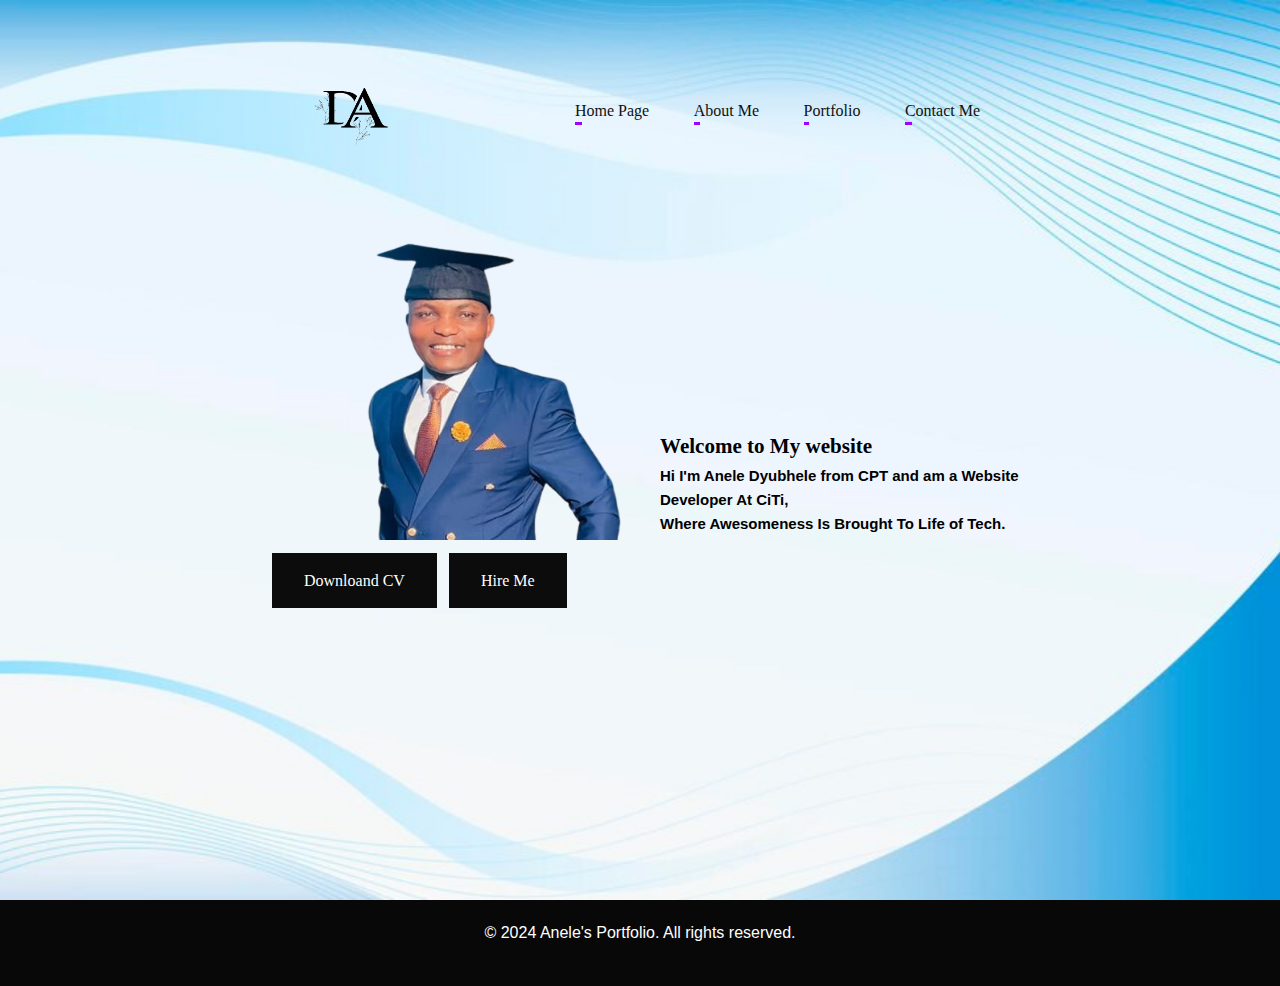
<file: index.html>
<!DOCTYPE html>
<html lang="en">
<head>
    <meta charset="UTF-8">
    <meta http-equiv="x-UA-Compatible" content="IE=edge">
    <meta name="viewport" content="width=device-width, initial-scale=1.0">
    <link rel="stylesheet" href="https://cdnjs.cloudflare.com/ajax/libs/font-awesome/6.1.2/css/all.min.css" integrity="sha512-1sCRPdkRXhBV2PBLUdRb4tMg1w2YPf37qatUFeS7zlBy7jJI8Lf4VHwWfZZfpXtYSLy85pkm9GaYVYMfw5BC1A==" crossorigin="anonymous" referrerpolicy="no-referrer" />

    <title> Home Page</title>
    <link rel="stylesheet" href="style.css">
    <script></script>

    
</head>
<body>
   
<div id="header">
    <div class="container">
        
        <nav>
            <img src="img\Black_Cream_Elegant_Monogram_Initial_Name_I_C_Logo_-removebg-preview.png" class="logo" height="100">
            
            <ul>
                
                <li><a href="index.html">Home Page</a></li>
                <li><a href="about.html">About Me</a></li>
                <!-- <li><a href="Services.html">Services</a></li> -->
                <li><a href="portifolio.html">Portfolio</a></li>
                <li><a href="contact.html">Contact Me</a></li>
            </ul>
        </nav>
        <!-- <div class="search">
            <input type="text" placeholder="Search">
            <button>Search</button>
          </div> -->
        <div class="row">
            <div class="column-left">
              <div class="content">
                <img src="img\Anele_pic3-removebg-preview.png" height="350" width="450"><br>
               
                <!-- <a href="Anelle’s Cv.pdf" class="btn b">downloand cv</a> -->
                <div class="link-container">
                <a href="Anelle’s Cv.pdf" class="contact-button">Downloand CV</a>
                <a href="file:///C:/Users/Anele.Dyubhele/Desktop/portfolio/Portfolio/portifolio.html" class="hire-me-btn">Hire Me</a>
                </div>
              </div>
            </div>
            <div class="column-right">
              <h3>Welcome to My website</h3>
              <h4>Hi I'm Anele Dyubhele from CPT and am a Website Developer At CiTi,</h4>
              <h5>Where Awesomeness Is Brought To Life of Tech.
              </h5><br>
            </div>
</div>
</div>

</p></div>

<footer>
  <p>&copy; 2024 Anele's Portfolio. All rights reserved. 
      <a href="https://www.facebook.com/" target="fa-facebook" rel="noopener noreferrer">
      <i class="fab fa-facebook"></i></a>
          <a href="https://mail.google.com/mail/u/0/#inbox" target="_blank" rel="noopener noreferrer">
    <i class="fas fa-envelope"></i></a>
    <a href="https://github.com/Aneledyubhele?tab=repositories" target="_blank" rel="noopener noreferrer">
    <i class="fab fa-github"></i></a>
    <a href="https://www.linkedin.com/feed/" target="_blank" rel="noopener noreferrer">
  </i> <i class="fab fa-linkedin"></i></a>

</p>
</footer>
</body>
</html>
</file>
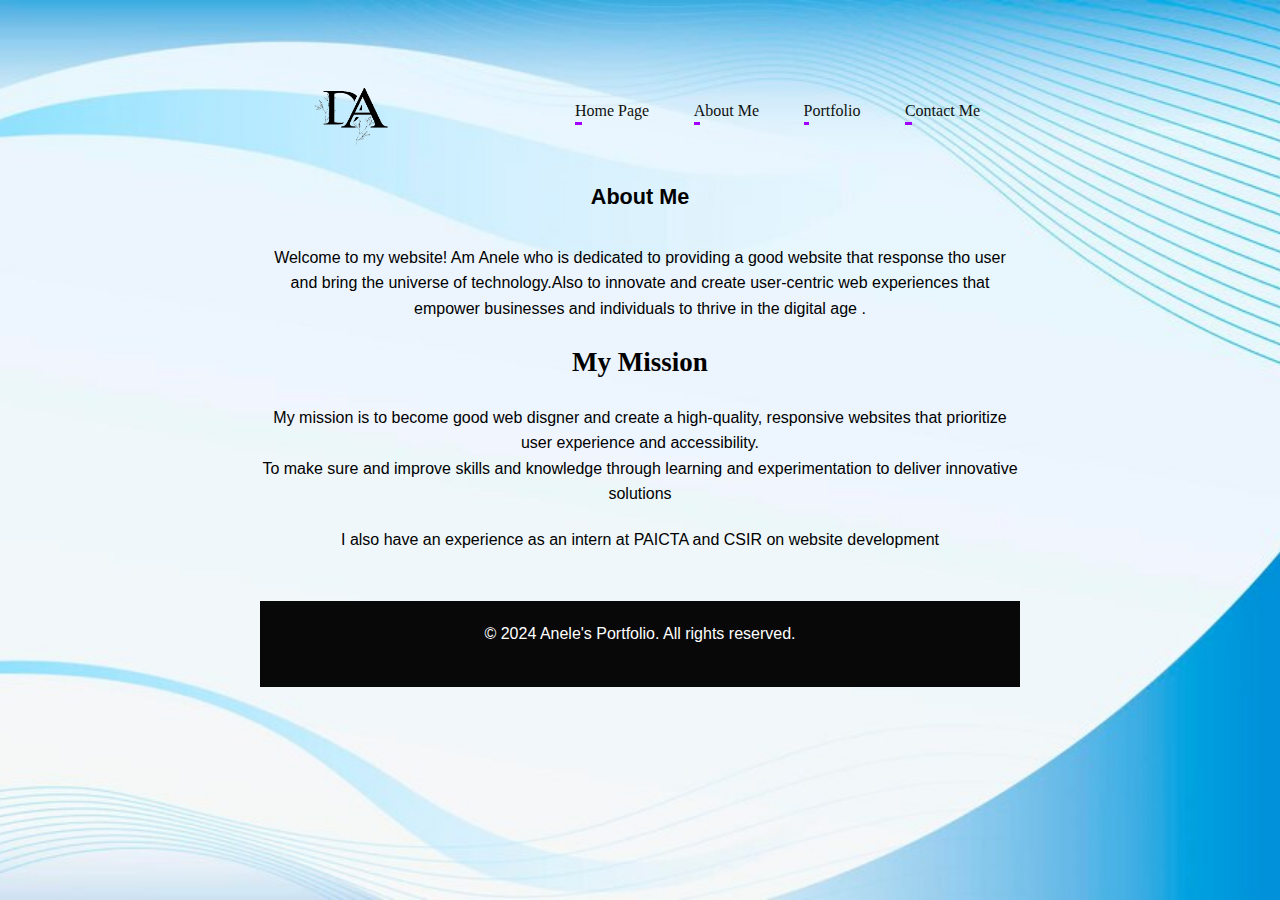
<file: about.html>
<!DOCTYPE html>
<html lang="en">
<head>
    <meta charset="UTF-8">
    <meta http-equiv="x-UA-Compatible" content="IE=edge">
    <meta name="viewport" content="width=device-width, initial-scale=1.0">
    <title>About Me </title>
    <link rel="stylesheet" href="style.css">
    <link rel="stylesheet" href="https://cdnjs.cloudflare.com/ajax/libs/font-awesome/6.1.2/css/all.min.css" integrity="sha512-1sCRPdkRXhBV2PBLUdRb4tMg1w2YPf37qatUFeS7zlBy7jJI8Lf4VHwWfZZfpXtYSLy85pkm9GaYVYMfw5BC1A==" crossorigin="anonymous" referrerpolicy="no-referrer" />

    
</head>
<body>
    
<div id="header">
    <div class="container">
        
        <nav>
            <img src="img\Black_Cream_Elegant_Monogram_Initial_Name_I_C_Logo_-removebg-preview.png" class="logo" height="100">
            <ul>
                
                <li><a href="index.html">Home Page</a></li>
                <li><a href="about.html">About Me</a></li>
                <!-- <li><a href="Services.html">Services</a></li> -->
                <li><a href="portifolio.html">Portfolio</a></li>
                <li><a href="contact.html">Contact Me</a></li>
            </ul>
        </nav>
        <h1>About Me</h1>
        <p>Welcome to my website! Am Anele who is dedicated to providing
             a good website that response tho user and bring the universe of technology.Also to innovate
              and create user-centric web
              experiences that empower businesses and individuals to thrive in the digital age
             .</p>
             
        
        <h2>My Mission</h2>
        <p>My mission is to become good web disgner and create a 
            high-quality, responsive websites that prioritize user experience and accessibility. <br>To make sure and 
             improve skills and 
            knowledge through learning and experimentation to deliver innovative solutions</p>
        
        <p> I also have an experience as an intern at PAICTA and CSIR on website development</p><br>
        
        <footer>
            <p>&copy; 2024 Anele's Portfolio. All rights reserved. 
                <a href="https://www.facebook.com/" target="fa-facebook" rel="noopener noreferrer">
                <i class="fab fa-facebook"></i></a>
                    <a href="https://mail.google.com/mail/u/0/#inbox" target="_blank" rel="noopener noreferrer">
              <i class="fas fa-envelope"></i></a>
              <a href="https://github.com/Aneledyubhele?tab=repositories" target="_blank" rel="noopener noreferrer">
              <i class="fab fa-github"></i></a>
              <a href="https://www.linkedin.com/feed/" target="_blank" rel="noopener noreferrer">
            </i> <i class="fab fa-linkedin"></i></a>
        
          </p>
</body>
</html>
</file>
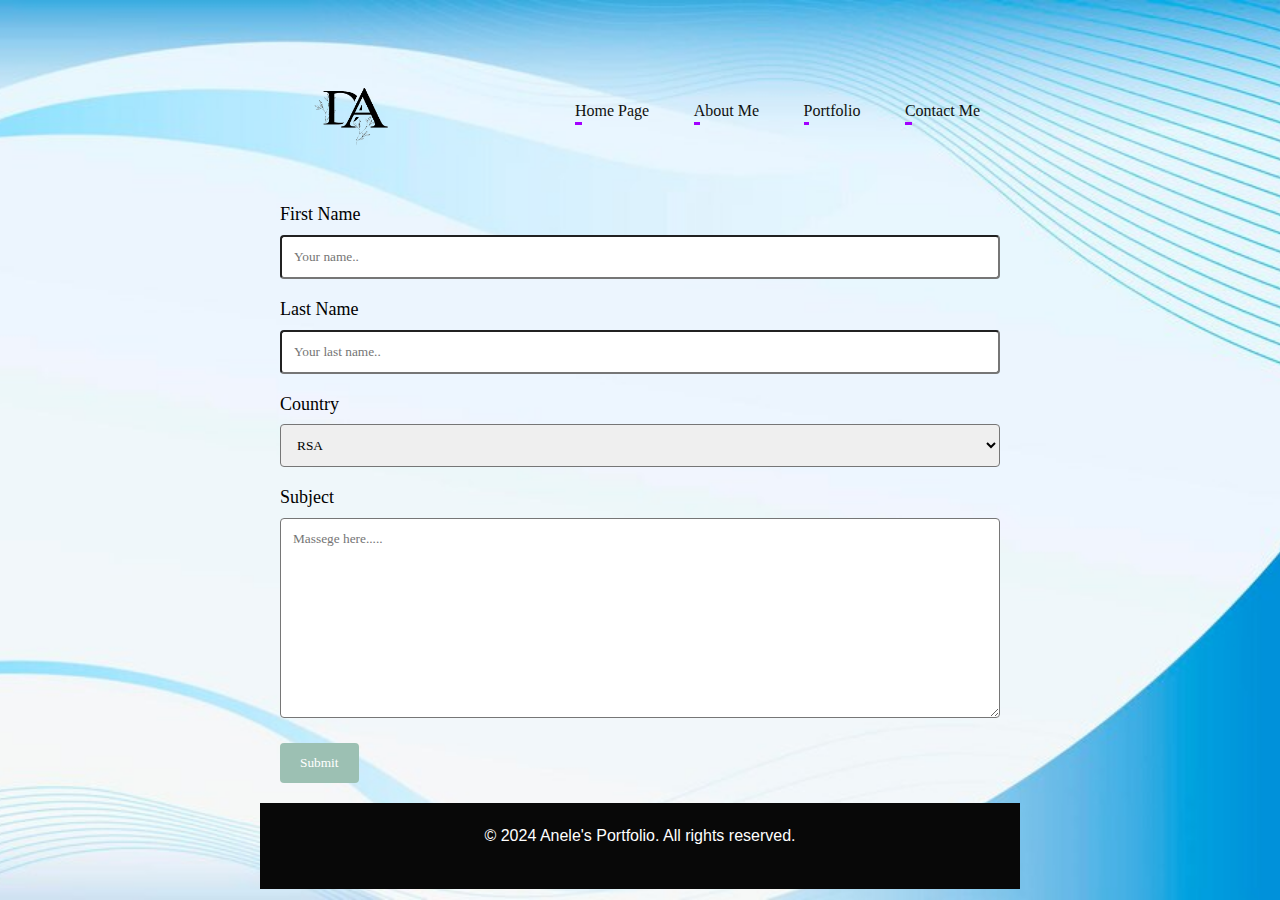
<file: contact.html>
<!DOCTYPE html>
<html lang="en">
<head>
    <meta charset="UTF-8">
    <meta http-equiv="x-UA-Compatible" content="IE=edge">
    <meta name="viewport" content="width=device-width, initial-scale=1.0">
    <title>Anele Dyubhele Portfolio </title>
    <link rel="stylesheet" href="style.css">
    <link rel="stylesheet" href="https://cdnjs.cloudflare.com/ajax/libs/font-awesome/6.1.2/css/all.min.css" integrity="sha512-1sCRPdkRXhBV2PBLUdRb4tMg1w2YPf37qatUFeS7zlBy7jJI8Lf4VHwWfZZfpXtYSLy85pkm9GaYVYMfw5BC1A==" crossorigin="anonymous" referrerpolicy="no-referrer" />

    
</head>
<body>
    
<div id="header">
    <div class="container">
        
        <nav>
            <img src="img\Black_Cream_Elegant_Monogram_Initial_Name_I_C_Logo_-removebg-preview.png" class="logo" height="100">
            
            <ul>
                
                <li><a href="index.html">Home Page</a></li>
                <li><a href="about.html">About Me</a></li>
                <!-- <li><a href="Services.html">Services</a></li> -->
                <li><a href="portifolio.html">Portfolio</a></li>
                <li><a href="contact.html">Contact Me</a></li>
            </ul>
        </nav>
        <div class="container">
            <form action="Contact-form" action="#">
          
              <label for="fname">First Name</label>
              <input type="text" id="fname" name="firstname" placeholder="Your name..">
          
              <label for="lname">Last Name</label>
              <input type="text" id="lname" name="lastname" placeholder="Your last name..">
          
              <label for="country">Country</label>
              <select id="country" name="country">
                <option value="australia">RSA</option>
                <option value="canada">Spain</option>
                <option value="usa">USA</option>
              </select>
          
              <label for="subject">Subject</label>
              <textarea id="subject" name="subject" placeholder="Massege here....." style="height:200px"></textarea>
          
              <input type="submit" value="Submit">
          
            </form>
            <p id="feedback"></p>
          </div>
          
          <footer>
            <p>&copy; 2024 Anele's Portfolio. All rights reserved. 
                <a href="https://www.facebook.com/" target="fa-facebook" rel="noopener noreferrer">
                <i class="fab fa-facebook"></i></a>
                    <a href="https://mail.google.com/mail/u/0/#inbox" target="_blank" rel="noopener noreferrer">
              <i class="fas fa-envelope"></i></a>
              <a href="https://github.com/Aneledyubhele?tab=repositories" target="_blank" rel="noopener noreferrer">
              <i class="fab fa-github"></i></a>
              <a href="https://www.linkedin.com/feed/" target="_blank" rel="noopener noreferrer">
            </i> <i class="fab fa-linkedin"></i></a>
        
          </p>
        </body>
        </html>
</file>
<file: style.css>
*{

    margin: 0;
    padding: 0;
    font-family: 'White' , '0';
    box-sizing: border-box;
}
 body {
  background:url('img/blue-curve-background_53876-113112.jpg ');
    background-color: #1d040417;
    color: white;
    align-content: center;
    font-size: large;
    font-family: bold;

}
#header{
  
  background:url('img/blue-curve-background_53876-113112.jpg ');  
    width: 100%;
    height: 100vh;
    /* background-image: ; */
    background-size: cover;
    background-position: center;
    background-color: #333;
    color: black;
    padding: 20px;
    /* text-align: center; */
    position: relative;
}
.container{

    padding: 10px 10%;
}
nav{
    display: flex;
    align-items: center;
    justify-content:space-between;
    flex-wrap: wrap;
    background-color: none;
    padding: 10px;
    border-radius: 0;
    /* background-color: rgba(24, 144, 180, 0.048); */
    color: black;
    padding: 20px;
    /* text-align: center; */
    position: relative;
}
.logo{
    width: 140px;
    /* background-color:none;  */
    padding: 10px;
    border-radius: 30%;
}
nav ul li{
    display: inline-block;
    list-style: none;
    margin: 10px 20px;
}
nav ul li a{
    color: rgb(16, 17, 15);
    text-decoration: double;
    font-size: medium;
    position: relative;
}
nav ul li a::after{
    content: '';
    width: 10%;
    height: 3px;
    background: #a200ff;
    position: absolute;
    left: 0;
    bottom: -6px;
    transition: 0.5s;

}
nav ul li a:hover::after{
    width: 100%;
}
  /* Center website */
  .main {
    max-width: 1000px;
    margin: auto;
  }
  .contact-button, .hire-me-btn {
    background-color: #0b0c0b;
    border: none;
    color: white;
    padding: 15px 32px;
    text-align: center;
    text-decoration: none;
    display: inline-block;
    font-size: 16px;
    margin: 4px 2px;
    cursor: pointer;}
  
 
   
  /* Content */
  .content {
    padding: 10px;

  }
  .column-left, .column-right{
    float: left;
  width: 50%;
  font-family: Arial, sans-serif;
  }
  .column-right{
    padding-top: 250px;
    padding-left: 20px;
    
  }
  

  /* Contact */

input[type=text], select, textarea {
  width: 100%;
  padding: 12px; 
  /* border: 1px solid #ccc;  */
  border-radius: 4px; 
  box-sizing: border-box; 
  margin-top: 6px; 
  margin-bottom: 16px; 
  resize: vertical
  

}

input[type=submit] {
  background-color: #9cc0b3;
  color: white;
  padding: 12px 20px;
  border: none;
  border-radius: 4px;
  cursor: pointer;
}


input[type=submit]:hover {
background-color: black;
  border: none;
}
.container {
  border-radius: 5px;
  padding: 20px;

}
  /* contact */

  /* About */
  body {
    font-family: Arial, sans-serif;
    line-height: 1.6;
    margin: 5;
    padding: 0;
}
.container {
    max-width: 800px;
    margin: 20px auto;
    padding: 0 20px;
}
h1 {
    text-align: center;
    margin-bottom: 30px;
    font-size:larger;
    font-family: Arial, sans-serif;
}
h2 {
  text-align: center;
    margin-bottom: 20px;
}

p {
  text-align: center;
  margin-bottom: 20px;
  font-size:medium;
  font-family: Arial, sans-serif;
}

h4 {
  text-align: left;
  font-family:  Arial, sans-serif;
  font-size: smaller;
  margin-left: auto;
}
h5 {
  text-align: left;
  font-family:  Arial, sans-serif;
  font-size: smaller;
  margin-left: auto;
}

  /* About */
  

  footer {
    background-color: #080808;
    color: #fff;
    padding: 20px;
    text-align: center;
    position: relative;
    
  }
  
  /* Style the icon */
  footer i {
    color:wheat;
  }
  

/* menu */
.menu-toggle {
  display: none;
}

.menu-toggle:checked + .menu {
  display: block;
}

.menu {
  display: none;
  background-color: black; /* Setting the background color to black */
}

.menu ul {
  list-style-type: none;
  padding: 0;
}

.menu li {
  margin-bottom: 10px;
}

.menu a {
  color: black; /* Setting the text color to white */
  text-decoration: none;
  font-size: 18px;
}

.menu a:hover {
  text-decoration: underline;
}

.search {
  color: black; /* Setting the color of the search element to black */
  max-width: 800px;
    margin: 20px auto;
    padding: 0 20px;
}

@media (max-width: 768px) {
  .menu-toggle-label {
    display: block;
    cursor: pointer;
  }
  
  .menu {
    display: none;
  }
}
/* manu */
a .fab, a .fas {
  color: #007bff; /* Change the color to your desired color */
  transition: color 0.3s ease-in-out;
}

a:hover .fab, a:hover .fas {
  color: #0056b3; /* Darker shade of the color on hover */
}

.link-container {
  display: flex;
}

.link-container a {
  margin-right: 10px; /* Adjust as needed */
  text-decoration: none; /* Remove underline */
  color: white; /* Link color */
}

.link-container a:hover {
  color:#a200ff; /* Change color on hover */
}
</file>
